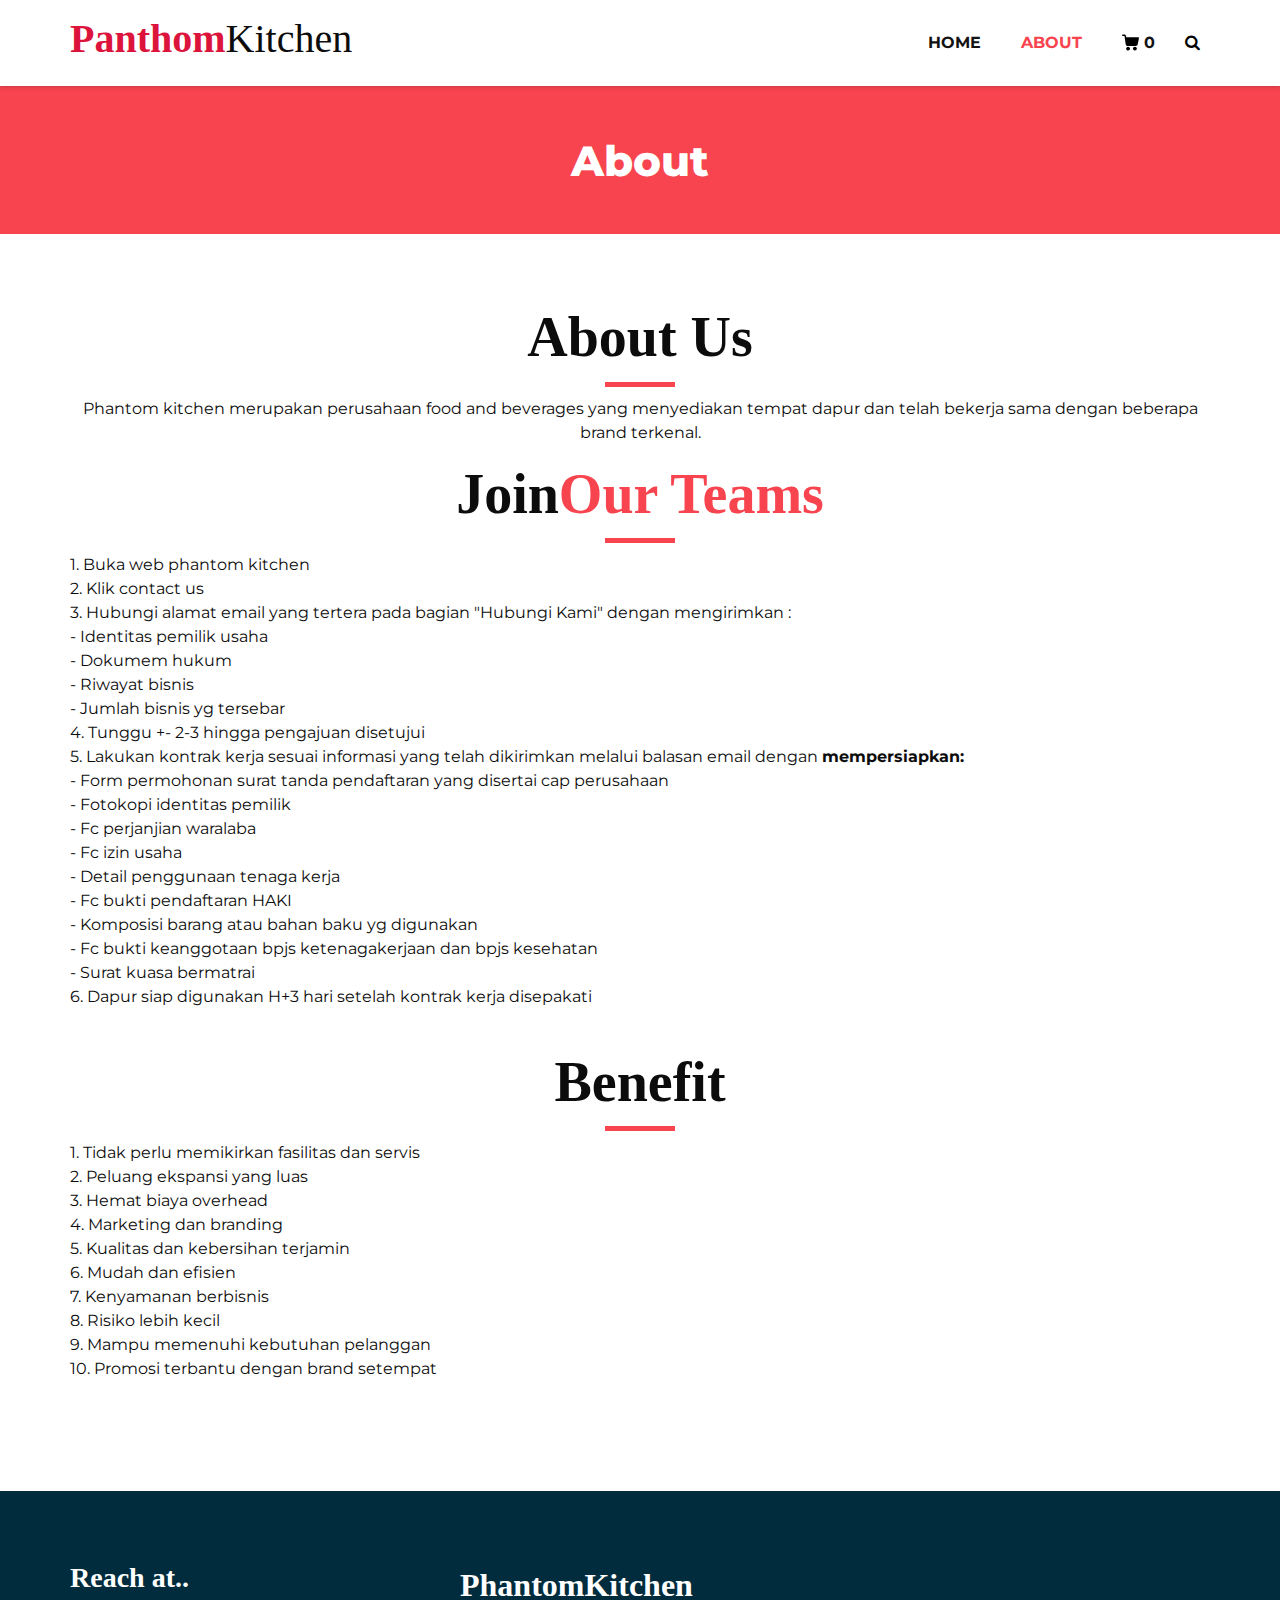
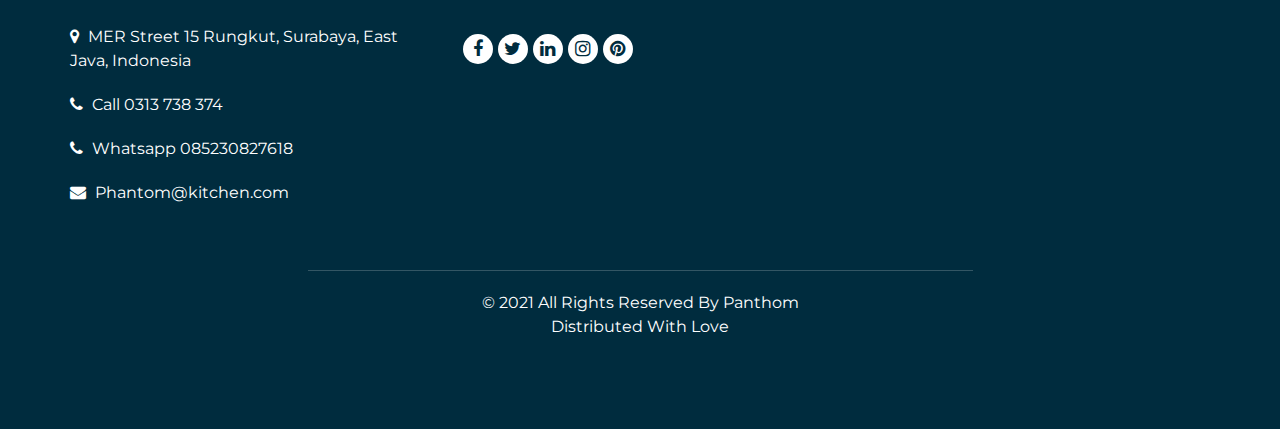
<file: about.html>
<!DOCTYPE html>
<html>
   <head>
      <!-- Basic -->
      <meta charset="utf-8" />
      <meta http-equiv="X-UA-Compatible" content="IE=edge" />
      <!-- Mobile Metas -->
      <meta name="viewport" content="width=device-width, initial-scale=1, shrink-to-fit=no" />
      <!-- Site Metas -->
      <meta name="keywords" content="" />
      <meta name="description" content="" />
      <meta name="author" content="" />
      <link rel="shortcut icon" href="images/favicon.png" type="">
      <title>Cart - Phantom Kitchen</title>
      <!-- bootstrap core css -->
      <link rel="stylesheet" type="text/css" href="css/bootstrap.css" />
      <!-- font awesome style -->
      <link href="css/font-awesome.min.css" rel="stylesheet" />
      <!-- Custom styles for this template -->
      <link href="css/style.css" rel="stylesheet" />
      <!-- responsive style -->
      <link href="css/responsive.css" rel="stylesheet" />
   </head>
   <body class="sub_page">
      <div class="hero_area">
         <!-- header section strats -->
         <header class="header_section">
            <div class="container">
               <nav class="navbar navbar-expand-lg custom_nav-container ">
                  <h1><b style="color: crimson;">Panthom</b>Kitchen</h1>
                  <button class="navbar-toggler" type="button" data-toggle="collapse" data-target="#navbarSupportedContent" aria-controls="navbarSupportedContent" aria-expanded="false" aria-label="Toggle navigation">
                  <span class=""> </span>
                  </button>
                  <div class="collapse navbar-collapse" id="navbarSupportedContent">
                     <ul class="navbar-nav">
                        <li class="nav-item">
                           <a class="nav-link" href="index.html">Home <span class="sr-only">(current)</span></a>
                        </li>
                        <li class="nav-item active">
                           <a class="nav-link" href="about.html">About</a>
                        </li>
                        <!-- <li class="nav-item dropdown">
                           <a class="nav-link dropdown-toggle" href="#" data-toggle="dropdown" role="button" aria-haspopup="true" aria-expanded="true"> <span class="nav-label">Pages <span class="caret"></span></a>
                           <ul class="dropdown-menu">
                              <li><a href="about.html">About</a></li>
                              <li><a href="testimonial.html">Testimonial</a></li>
                           </ul>
                        </li>
                        <li class="nav-item">
                           <a class="nav-link" href="product.html">Products</a>
                        </li>
                        <li class="nav-item">
                           <a class="nav-link" href="blog_list.html">Blog</a>
                        </li>
                        <li class="nav-item">
                           <a class="nav-link" href="contact.html">Contact</a>
                        </li> -->
                        <li class="nav-item cart">
                           <a class="nav-link" href="Cart.html">
                              <svg version="1.1" id="Capa_1" xmlns="http://www.w3.org/2000/svg" xmlns:xlink="http://www.w3.org/1999/xlink" x="0px" y="0px" viewBox="0 0 456.029 456.029" style="enable-background:new 0 0 456.029 456.029;" xml:space="preserve">
                                 <g>
                                    <g>
                                       <path d="M345.6,338.862c-29.184,0-53.248,23.552-53.248,53.248c0,29.184,23.552,53.248,53.248,53.248
                                          c29.184,0,53.248-23.552,53.248-53.248C398.336,362.926,374.784,338.862,345.6,338.862z" />
                                    </g>
                                 </g>
                                 <g>
                                    <g>
                                       <path d="M439.296,84.91c-1.024,0-2.56-0.512-4.096-0.512H112.64l-5.12-34.304C104.448,27.566,84.992,10.67,61.952,10.67H20.48
                                          C9.216,10.67,0,19.886,0,31.15c0,11.264,9.216,20.48,20.48,20.48h41.472c2.56,0,4.608,2.048,5.12,4.608l31.744,216.064
                                          c4.096,27.136,27.648,47.616,55.296,47.616h212.992c26.624,0,49.664-18.944,55.296-45.056l33.28-166.4
                                          C457.728,97.71,450.56,86.958,439.296,84.91z" />
                                    </g>
                                 </g>
                                 <g>
                                    <g>
                                       <path d="M215.04,389.55c-1.024-28.16-24.576-50.688-52.736-50.688c-29.696,1.536-52.224,26.112-51.2,55.296
                                          c1.024,28.16,24.064,50.688,52.224,50.688h1.024C193.536,443.31,216.576,418.734,215.04,389.55z" />
                                    </g>
                                 </g>
                                 <g>
                                 </g>
                                 <g>
                                 </g>
                                 <g>
                                 </g>
                                 <g>
                                 </g>
                                 <g>
                                 </g>
                                 <g>
                                 </g>
                                 <g>
                                 </g>
                                 <g>
                                 </g>
                                 <g>
                                 </g>
                                 <g>
                                 </g>
                                 <g>
                                 </g>
                                 <g>
                                 </g>
                                 <g>
                                 </g>
                                 <g>
                                 </g>
                                 <g>
                                 </g>
                              </svg>
                              <span>0</span>
                           </a>
                        </li>
                        <form class="form-inline">
                           <button class="btn  my-2 my-sm-0 nav_search-btn" type="submit">
                           <i class="fa fa-search" aria-hidden="true"></i>
                           </button>
                        </form>
                     </ul>
                  </div>
               </nav>
            </div>
         </header>
         <!-- end header section -->
      </div>
      <!-- inner page section -->
      <section class="inner_page_head">
         <div class="container_fuild">
            <div class="row">
               <div class="col-md-12">
                  <div class="full">
                     <h3>About</h3>
                  </div>
               </div>
            </div>
         </div>
      </section>
      <!-- end inner page section -->
      <!-- why section -->
      <section class="why_section layout_padding">
         <div class="container">
            <div class="heading_container heading_center">
               <h2>
                  About Us
               </h2>
            </div>
            <p class="text-center">
               Phantom kitchen merupakan perusahaan food and beverages yang menyediakan tempat dapur dan telah bekerja sama dengan beberapa brand terkenal.
            </p>
            
            <div class="heading_container heading_center">
               <h2>
                  Join<span>Our Teams</span>
               </h2>
            </div>
            <p class="text-md-left">
               1. Buka web phantom kitchen <br>
               2. Klik contact us <br>
               3. Hubungi alamat email yang tertera pada bagian "Hubungi Kami" dengan mengirimkan : <br>
                  - Identitas pemilik usaha <br>
                  - Dokumem hukum <br>
                  - Riwayat bisnis <br>
                  - Jumlah bisnis yg tersebar <br>
               4. Tunggu +- 2-3 hingga pengajuan disetujui <br>
               5. Lakukan kontrak kerja sesuai informasi yang telah dikirimkan melalui balasan email dengan <b>mempersiapkan:</b><br>
                  - Form permohonan surat tanda pendaftaran yang disertai cap perusahaan<br>
                  - Fotokopi identitas pemilik<br>
                  - Fc perjanjian waralaba<br>
                  - Fc izin usaha<br>
                  - Detail penggunaan tenaga kerja<br>
                  - Fc bukti pendaftaran HAKI<br>
                  - Komposisi barang atau bahan baku yg digunakan <br>
                  - Fc bukti keanggotaan bpjs ketenagakerjaan dan bpjs kesehatan<br>
                  - Surat kuasa bermatrai<br>
                  6. Dapur siap digunakan H+3 hari setelah kontrak kerja disepakati<br>
            </p>
            <br>
            <div class="heading_container heading_center">
               <h2>
                  Benefit
               </h2>
            </div>
            <p class="text-md-left">
               1. Tidak perlu memikirkan fasilitas dan servis<br>
               2. Peluang ekspansi yang luas<br>
               3. Hemat biaya overhead<br>
               4. Marketing dan branding<br>
               5. Kualitas dan kebersihan terjamin<br>
               6. Mudah dan efisien<br>
               7. Kenyamanan berbisnis<br>
               8.  Risiko lebih kecil<br>
               9. Mampu memenuhi kebutuhan pelanggan<br>
               10. Promosi terbantu dengan brand setempat<br>
            </p>
            <br>
         </div>
      </section>
      <!-- end why section -->
      <!-- footer section -->
      <footer class="footer_section">
         <div class="container">
            <div class="row">
               <div class="col-md-4 footer-col">
                  <div class="footer_contact">
                     <h4>
                        Reach at..
                     </h4>
                     <div class="contact_link_box">
                        <a href="">
                        <i class="fa fa-map-marker" aria-hidden="true"></i>
                        <span>
                           MER Street 15 Rungkut, Surabaya, East Java, Indonesia
                        </span>
                        </a>
                        <a href="">
                        <i class="fa fa-phone" aria-hidden="true"></i>
                        <span>
                        Call 0313 738 374
                        </span>
                        </a>
                        <a href="">
                        <i class="fa fa-phone" aria-hidden="true"></i>
                        <span>
                        Whatsapp 085230827618
                        </span>
                        </a>
                        <a href="">
                        <i class="fa fa-envelope" aria-hidden="true"></i>
                        <span>
                        Phantom@kitchen.com
                        </span>
                        </a>
                     </div>
                  </div>
               </div>
               <div class="col-md-4 footer-col">
                  <div class="footer_detail">
                     <a href="index.html" class="footer-logo">
                     PhantomKitchen
                     </a>
                     <div class="footer_social">
                        <a href="">
                        <i class="fa fa-facebook" aria-hidden="true"></i>
                        </a>
                        <a href="">
                        <i class="fa fa-twitter" aria-hidden="true"></i>
                        </a>
                        <a href="">
                        <i class="fa fa-linkedin" aria-hidden="true"></i>
                        </a>
                        <a href="">
                        <i class="fa fa-instagram" aria-hidden="true"></i>
                        </a>
                        <a href="">
                        <i class="fa fa-pinterest" aria-hidden="true"></i>
                        </a>
                     </div>
                  </div>
               </div>
               <div class="col-md-4 footer-col">
                  <div class="map_container">
                     <div class="map">
                        <div id="googleMap"></div>
                     </div>
                  </div>
               </div>
            </div>
            <div class="footer-info">
               <div class="col-lg-7 mx-auto px-0">
                  <p class="mx-auto">© 2021 All Rights Reserved By <a href="">Panthom</a><br>
         
                     Distributed With <a href="" target="_blank">Love</a>
                  
                  </p>
               </div>
            </div>
         </div>
      </footer>
      <!-- footer section -->
      <!-- jQery -->
      <script src="js/jquery-3.4.1.min.js"></script>
      <!-- popper js -->
      <script src="js/popper.min.js"></script>
      <!-- bootstrap js -->
      <script src="js/bootstrap.js"></script>
      <!-- custom js -->
      <script src="js/custom.js"></script>
      <script src="js/main.js"></script>
   </body>
</html>
</file>
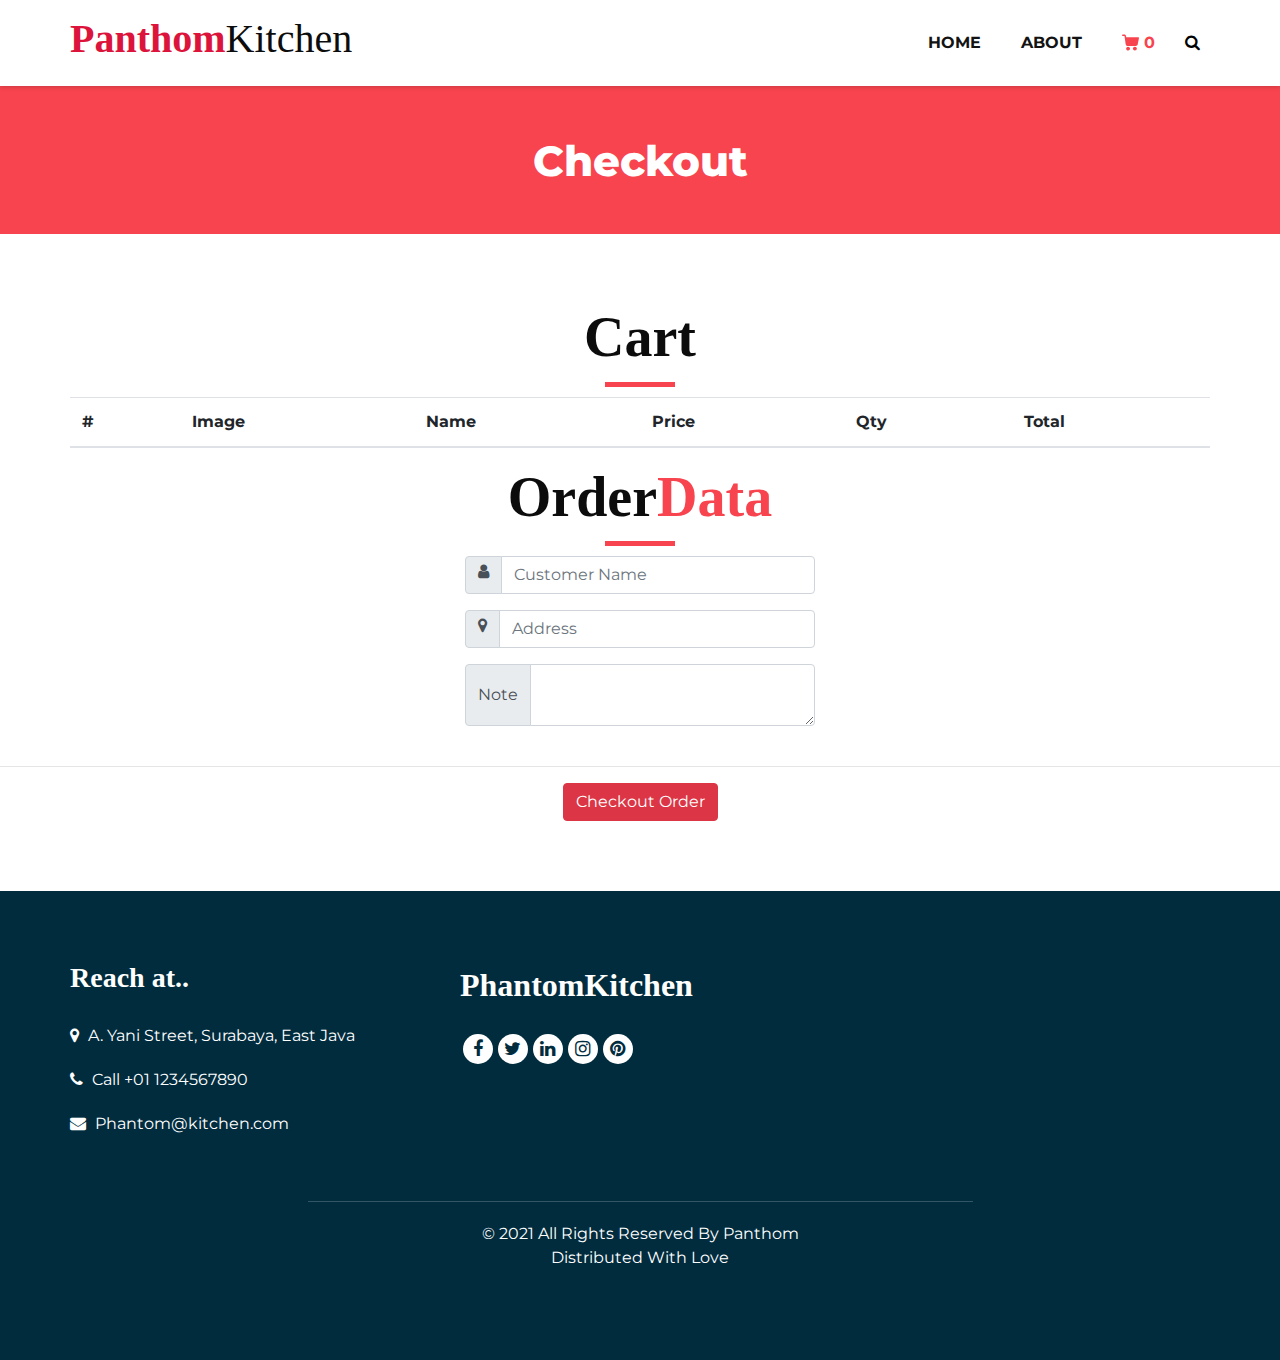
<file: Cart.html>
<!DOCTYPE html>
<html>
   <head>
      <!-- Basic -->
      <meta charset="utf-8" />
      <meta http-equiv="X-UA-Compatible" content="IE=edge" />
      <!-- Mobile Metas -->
      <meta name="viewport" content="width=device-width, initial-scale=1, shrink-to-fit=no" />
      <!-- Site Metas -->
      <meta name="keywords" content="" />
      <meta name="description" content="" />
      <meta name="author" content="" />
      <link rel="shortcut icon" href="images/favicon.png" type="">
      <title>Cart - Phantom Kitchen</title>
      <!-- bootstrap core css -->
      <link rel="stylesheet" type="text/css" href="css/bootstrap.css" />
      <!-- font awesome style -->
      <link href="css/font-awesome.min.css" rel="stylesheet" />
      <!-- Custom styles for this template -->
      <link href="css/style.css" rel="stylesheet" />
      <!-- responsive style -->
      <link href="css/responsive.css" rel="stylesheet" />
   </head>
   <body class="sub_page">
      <div class="hero_area">
         <!-- header section strats -->
         <header class="header_section">
            <div class="container">
               <nav class="navbar navbar-expand-lg custom_nav-container ">
                  <h1><b style="color: crimson;">Panthom</b>Kitchen</h1>
                  <button class="navbar-toggler" type="button" data-toggle="collapse" data-target="#navbarSupportedContent" aria-controls="navbarSupportedContent" aria-expanded="false" aria-label="Toggle navigation">
                  <span class=""> </span>
                  </button>
                  <div class="collapse navbar-collapse" id="navbarSupportedContent">
                     <ul class="navbar-nav">
                        <li class="nav-item">
                           <a class="nav-link" href="index.html">Home <span class="sr-only">(current)</span></a>
                        </li>
                        <li class="nav-item">
                           <a class="nav-link" href="about.html">About</a>
                        </li>
                        <!-- <li class="nav-item dropdown">
                           <a class="nav-link dropdown-toggle" href="#" data-toggle="dropdown" role="button" aria-haspopup="true" aria-expanded="true"> <span class="nav-label">Pages <span class="caret"></span></a>
                           <ul class="dropdown-menu">
                              <li><a href="about.html">About</a></li>
                              <li><a href="testimonial.html">Testimonial</a></li>
                           </ul>
                        </li>
                        <li class="nav-item">
                           <a class="nav-link" href="product.html">Products</a>
                        </li>
                        <li class="nav-item">
                           <a class="nav-link" href="blog_list.html">Blog</a>
                        </li>
                        <li class="nav-item">
                           <a class="nav-link" href="contact.html">Contact</a>
                        </li> -->
                        <li class="nav-item cart active">
                           <a class="nav-link" href="#">
                              <svg version="1.1" id="Capa_1" xmlns="http://www.w3.org/2000/svg" xmlns:xlink="http://www.w3.org/1999/xlink" x="0px" y="0px" viewBox="0 0 456.029 456.029" style="enable-background:new 0 0 456.029 456.029;" xml:space="preserve">
                                 <g>
                                    <g>
                                       <path d="M345.6,338.862c-29.184,0-53.248,23.552-53.248,53.248c0,29.184,23.552,53.248,53.248,53.248
                                          c29.184,0,53.248-23.552,53.248-53.248C398.336,362.926,374.784,338.862,345.6,338.862z" />
                                    </g>
                                 </g>
                                 <g>
                                    <g>
                                       <path d="M439.296,84.91c-1.024,0-2.56-0.512-4.096-0.512H112.64l-5.12-34.304C104.448,27.566,84.992,10.67,61.952,10.67H20.48
                                          C9.216,10.67,0,19.886,0,31.15c0,11.264,9.216,20.48,20.48,20.48h41.472c2.56,0,4.608,2.048,5.12,4.608l31.744,216.064
                                          c4.096,27.136,27.648,47.616,55.296,47.616h212.992c26.624,0,49.664-18.944,55.296-45.056l33.28-166.4
                                          C457.728,97.71,450.56,86.958,439.296,84.91z" />
                                    </g>
                                 </g>
                                 <g>
                                    <g>
                                       <path d="M215.04,389.55c-1.024-28.16-24.576-50.688-52.736-50.688c-29.696,1.536-52.224,26.112-51.2,55.296
                                          c1.024,28.16,24.064,50.688,52.224,50.688h1.024C193.536,443.31,216.576,418.734,215.04,389.55z" />
                                    </g>
                                 </g>
                                 <g>
                                 </g>
                                 <g>
                                 </g>
                                 <g>
                                 </g>
                                 <g>
                                 </g>
                                 <g>
                                 </g>
                                 <g>
                                 </g>
                                 <g>
                                 </g>
                                 <g>
                                 </g>
                                 <g>
                                 </g>
                                 <g>
                                 </g>
                                 <g>
                                 </g>
                                 <g>
                                 </g>
                                 <g>
                                 </g>
                                 <g>
                                 </g>
                                 <g>
                                 </g>
                              </svg>
                              <span>0</span>
                           </a>
                        </li>
                        <form class="form-inline">
                           <button class="btn  my-2 my-sm-0 nav_search-btn" type="submit">
                           <i class="fa fa-search" aria-hidden="true"></i>
                           </button>
                        </form>
                     </ul>
                  </div>
               </nav>
            </div>
         </header>
         <!-- end header section -->
      </div>
      <!-- inner page section -->
      <section class="inner_page_head">
         <div class="container_fuild">
            <div class="row">
               <div class="col-md-12">
                  <div class="full">
                     <h3>Checkout</h3>
                  </div>
               </div>
            </div>
         </div>
      </section>
      <!-- end inner page section -->
      <!-- why section -->
      <section class="why_section layout_padding">
         <div class="container">
            <div class="heading_container heading_center">
               <h2>
                  Cart
               </h2>
            </div>
            <table class="table">
               <thead>
                 <tr>
                   <th scope="col">#</th>
                   <th scope="col">Image</th>
                   <th scope="col">Name</th>
                   <th scope="col">Price</th>
                   <th scope="col">Qty</th>
                   <th scope="col">Total</th>
                 </tr>
               </thead>
               <tbody class="cart-table">
                 
               </tbody>
            </table>
            <div class="heading_container heading_center">
               <h2>
                  Order<span>Data</span>
               </h2>
            </div>
            <div class="col">
                  <div class="row justify-content-center">
                     <div class="col-md-4">
                        <div class="input-group mb-3">
                           <div class="input-group-prepend">
                              <span class="input-group-text fa fa-user" id="basic-addon1"></span>
                           </div>
                           <input type="text" class="form-control" placeholder="Customer Name" aria-label="CustomerName" aria-describedby="basic-addon1">
                        </div>
                        <div class="input-group mb-3">
                           <div class="input-group-prepend">
                              <span class="input-group-text fa fa-map-marker" id="basic-addon1"></span>
                           </div>
                           <input type="text" class="form-control" placeholder="Address" aria-label="Address" aria-describedby="basic-addon1">
                        </div>
                        
                        <div class="input-group">
                           <div class="input-group-prepend">
                              <span class="input-group-text">Note</span>
                           </div>
                           <textarea class="form-control" aria-label="With textarea"></textarea>
                        </div>
                     </div>
                  </div>
               </div>
            </div>
            <div class="text-center ">
               <br>
               <hr>
               <button type="button" class="btn btn-danger">Checkout Order</button>
            </div>
         </div>
      </section>
      <!-- end why section -->
      <!-- footer section -->
      <footer class="footer_section">
         <div class="container">
            <div class="row">
               <div class="col-md-4 footer-col">
                  <div class="footer_contact">
                     <h4>
                        Reach at..
                     </h4>
                     <div class="contact_link_box">
                        <a href="">
                        <i class="fa fa-map-marker" aria-hidden="true"></i>
                        <span>
                           A. Yani Street, Surabaya, East Java
                        </span>
                        </a>
                        <a href="">
                        <i class="fa fa-phone" aria-hidden="true"></i>
                        <span>
                        Call +01 1234567890
                        </span>
                        </a>
                        <a href="">
                        <i class="fa fa-envelope" aria-hidden="true"></i>
                        <span>
                        Phantom@kitchen.com
                        </span>
                        </a>
                     </div>
                  </div>
               </div>
               <div class="col-md-4 footer-col">
                  <div class="footer_detail">
                     <a href="index.html" class="footer-logo">
                     PhantomKitchen
                     </a>
                     <div class="footer_social">
                        <a href="">
                        <i class="fa fa-facebook" aria-hidden="true"></i>
                        </a>
                        <a href="">
                        <i class="fa fa-twitter" aria-hidden="true"></i>
                        </a>
                        <a href="">
                        <i class="fa fa-linkedin" aria-hidden="true"></i>
                        </a>
                        <a href="">
                        <i class="fa fa-instagram" aria-hidden="true"></i>
                        </a>
                        <a href="">
                        <i class="fa fa-pinterest" aria-hidden="true"></i>
                        </a>
                     </div>
                  </div>
               </div>
               <div class="col-md-4 footer-col">
                  <div class="map_container">
                     <div class="map">
                        <div id="googleMap"></div>
                     </div>
                  </div>
               </div>
            </div>
            <div class="footer-info">
               <div class="col-lg-7 mx-auto px-0">
                  <p class="mx-auto">© 2021 All Rights Reserved By <a href="">Panthom</a><br>
         
                     Distributed With <a href="" target="_blank">Love</a>
                  
                  </p>
               </div>
            </div>
         </div>
      </footer>
      <!-- footer section -->
      <!-- jQery -->
      <script src="js/jquery-3.4.1.min.js"></script>
      <!-- popper js -->
      <script src="js/popper.min.js"></script>
      <!-- bootstrap js -->
      <script src="js/bootstrap.js"></script>
      <!-- custom js -->
      <script src="js/custom.js"></script>
      <script src="js/main.js"></script>
   </body>
</html>
</file>
<file: css/style.css>
@import url('https://fonts.googleapis.com/css2?family=Montserrat:ital,wght@0,100;0,200;0,300;0,400;0,500;0,600;0,700;0,800;0,900;1,100;1,200;1,300;1,400;1,500;1,600;1,700;1,800;1,900&display=swap');

* {
  box-sizing: border-box;
}
body {
  font-family: 'Montserrat', sans-serif;
  color: #0c0c0c;
  background-color: #ffffff;
  overflow-x: hidden;
}

.layout_padding {
  padding: 70px 0;
}

.layout_padding2 {
  padding: 75px 0;
}

.layout_padding2-top {
  padding-top: 75px;
}

.layout_padding2-bottom {
  padding-bottom: 75px;
}

.layout_padding-top {
  padding-top: 90px;
}

.layout_padding-bottom {
  padding-bottom: 90px;
}

h1,
h2 {
  font-family: 'Playfair Display', serif;
}

.heading_container {
  display: -webkit-box;
  display: -ms-flexbox;
  display: flex;
  -webkit-box-orient: vertical;
  -webkit-box-direction: normal;
      -ms-flex-direction: column;
          flex-direction: column;
  -webkit-box-align: start;
      -ms-flex-align: start;
          align-items: flex-start;
}

.heading_container h2 {
    position: relative;
    margin-bottom: 0;
    font-size: 3.5rem;
    font-weight: bold;
}

.heading_container h2::after {
    content: "";
    display: block;
    width: 70px;
    height: 5px;
    background: #f7444e;
    margin: 10px auto 10px;
}

.heading_container h2 span {
  color: #f7444e;
}

.heading_container p {
  margin-top: 10px;
  margin-bottom: 0;
}

.heading_container.heading_center {
  -webkit-box-align: center;
      -ms-flex-align: center;
          align-items: center;
  text-align: center;
}

a,
a:hover,
a:focus {
  text-decoration: none;
}

a:hover,
a:focus {
  color: initial;
}

.btn,
.btn:focus {
  outline: none !important;
  -webkit-box-shadow: none;
          box-shadow: none;
}

/*header section*/
.hero_area {
  position: relative;
  min-height: 100vh;
  display: -webkit-box;
  display: -ms-flexbox;
  display: flex;
  -webkit-box-orient: vertical;
  -webkit-box-direction: normal;
      -ms-flex-direction: column;
          flex-direction: column;
}

.sub_page .hero_area {
  min-height: auto;
  -webkit-box-shadow: 0 0 5px 0 rgba(0, 0, 0, 0.25);
          box-shadow: 0 0 5px 0 rgba(0, 0, 0, 0.25);
}

.header_section {
    padding: 15px 0;
}

.header_section .container-fluid {
  padding-right: 25px;
  padding-left: 25px;
}

.navbar-brand {
  font-family: 'Playfair Display', serif;
}

.navbar-brand span {
  font-weight: bold;
  font-size: 32px;
  color: #000000;
}

.custom_nav-container {
  padding: 0;
}

.custom_nav-container .navbar-nav {
  margin-left: auto;
}

.custom_nav-container .navbar-nav .nav-item .nav-link {
    padding: 5px 20px;
    color: #131313;
    text-align: center;
    text-transform: uppercase;
    border-radius: 5px;
    -webkit-transition: all 0.3s;
    transition: all 0.3s;
    font-weight: 700;
}

.custom_nav-container .navbar-nav .nav-item .nav-link svg {
  width: 17px;
  height: auto;
  fill: #000000;
  margin-bottom: 2px;
}

.custom_nav-container .navbar-nav .nav-item:hover .nav-link, .custom_nav-container .navbar-nav .nav-item.active .nav-link {
  color: #f7444e;
}

.custom_nav-container .navbar-nav .nav-item:hover .nav-link svg, .custom_nav-container .navbar-nav .nav-item.active .nav-link svg {
  fill: #f7444e;
}

.custom_nav-container .nav_search-btn {
  width: 35px;
  height: 35px;
  padding: 0;
  border: none;
  color: #000000;
}

.custom_nav-container .nav_search-btn:hover {
  color: #f7444e;
}

.custom_nav-container .navbar-toggler {
  outline: none;
}

.custom_nav-container .navbar-toggler {
  padding: 0;
  width: 37px;
  height: 42px;
  -webkit-transition: all 0.3s;
  transition: all 0.3s;
}

.custom_nav-container .navbar-toggler span {
  display: block;
  width: 35px;
  height: 4px;
  background-color: #000000;
  margin: 7px 0;
  -webkit-transition: all 0.3s;
  transition: all 0.3s;
  position: relative;
  border-radius: 5px;
  transition: all 0.3s;
}

.custom_nav-container .navbar-toggler span::before, .custom_nav-container .navbar-toggler span::after {
  content: "";
  position: absolute;
  left: 0;
  height: 100%;
  width: 100%;
  background-color: #000000;
  top: -10px;
  border-radius: 5px;
  -webkit-transition: all 0.3s;
  transition: all 0.3s;
}

.custom_nav-container .navbar-toggler span::after {
  top: 10px;
}

.custom_nav-container .navbar-toggler[aria-expanded="true"] {
  -webkit-transform: rotate(360deg);
          transform: rotate(360deg);
}

.custom_nav-container .navbar-toggler[aria-expanded="true"] span {
  -webkit-transform: rotate(45deg);
          transform: rotate(45deg);
}

.custom_nav-container .navbar-toggler[aria-expanded="true"] span::before, .custom_nav-container .navbar-toggler[aria-expanded="true"] span::after {
  -webkit-transform: rotate(90deg);
          transform: rotate(90deg);
  top: 0;
}

/*end header section*/
/* slider section */
.slider_section {
  -webkit-box-flex: 1;
      -ms-flex: 1;
          flex: 1;
  display: -webkit-box;
  display: -ms-flexbox;
  display: flex;
  -webkit-box-align: center;
      -ms-flex-align: center;
          align-items: center;
  position: relative;
  padding: 90px 0 75px 0;
}

.slider_section .row {
  -webkit-box-align: center;
      -ms-flex-align: center;
          align-items: center;
}

.slider_section #customCarousel1 {
  width: 100%;
  position: unset;
}

.slider_section .detail-box h1 {
    font-size: 4.5rem;
    font-weight: bold;
    margin-bottom: 15px;
    color: #002c3e;
    line-height: 70px;
}

.slider_section .detail-box h1 span {
  color: #f7444e;
}

.slider_section .detail-box p {
    font-size: 16px;
    margin-top: 20px;
    margin-bottom: 1.5rem;
}

.slider_section .detail-box a {
    display: inline-block;
    padding: 12px 45px;
    background-color: #f7444e;
    border: 1px solid #f7444e;
    color: #ffffff;
    border-radius: 0;
    -webkit-transition: all 0.3s;
    transition: all 0.3s;
    margin-top: 10px;
    font-weight: 700;
}

.slider_section .detail-box a:hover {
  background-color: transparent;
  color: #f7444e;
}

.slider_section .img-box img {
  width: 100%;
}

.slider_section .carousel-indicators {
  position: unset;
  margin: 0;
  margin-top: 45px;
  -webkit-box-pack: start;
      -ms-flex-pack: start;
          justify-content: flex-start;
  -webkit-box-align: center;
      -ms-flex-align: center;
          align-items: center;
}

.slider_section .carousel-indicators li {
  background-color: rgb(162, 157, 157);
  width: 12px;
  height: 12px;
  border-radius: 100%;
  opacity: 1;
}

.slider_section .carousel-indicators li.active {
  width: 20px;
  height: 20px;
  background-color: #f7444e;
}

.slider_bg_box {
  position: absolute;
  top: 0;
  left: 0;
  width: 100%;
  height: 100%;
  z-index: -1;
}

.slider_bg_box img {
  width: 100%;
  height: 100%;
  -o-object-fit: cover;
     object-fit: cover;
  -o-object-position: top right;
     object-position: top right;
}

.product_section .heading_container {
  margin-bottom: 20px;
}

.product_section .box {
    position: relative;
    margin-top: 25px;
    padding: 35px 35px;
    background-color: #f7f8f9;
    -webkit-transition: all .3s;
    transition: all .3s;
    overflow: hidden;
    box-shadow: 5px 5px 5px -5px rgba(0,0,0,.2);
    border: solid #fff 10px;
}

.product_section .box .img-box {
  display: -webkit-box;
  display: -ms-flexbox;
  display: flex;
  -webkit-box-pack: center;
      -ms-flex-pack: center;
          justify-content: center;
  -webkit-box-align: center;
      -ms-flex-align: center;
          align-items: center;
  height: 215px;
}

.product_section .box .img-box img {
  max-width: 100%;
  max-height: 160px;
  -webkit-transition: all .3s;
  transition: all .3s;
}

.product_section .box .detail-box {
  text-align: center;
  display: -webkit-box;
  display: -ms-flexbox;
  display: flex;
  -webkit-box-pack: justify;
      -ms-flex-pack: justify;
          justify-content: space-between;
}

.product_section .box .detail-box h5 {
  font-size: 18px;
  margin-top: 10px;
}

.product_section .box .detail-box h6 {
  margin-top: 10px;
  color: #002c3e;
  font-weight: 600;
}

.product_section .box:hover img {
  -webkit-transform: scale(1.1);
          transform: scale(1.1);
}

.product_section .box:hover .option_container {
  opacity: 1;
  visibility: visible;
  -webkit-transform: translateY(0);
          transform: translateY(0);
}
.arrival_section {
    background-color: #d4ced0;
}
.product_section .option_container {
  position: absolute;
  top: 0;
  left: 0;
  width: 100%;
  height: 100%;
  display: -webkit-box;
  display: -ms-flexbox;
  display: flex;
  -webkit-box-pack: center;
      -ms-flex-pack: center;
          justify-content: center;
  -webkit-box-align: center;
      -ms-flex-align: center;
          align-items: center;
  background-color: rgba(255, 255, 255, 0.6);
  z-index: 3;
  opacity: 0;
  visibility: hidden;
  -webkit-transition: all .2s;
  transition: all .2s;
  -webkit-transform: translateY(100%);
          transform: translateY(100%);
}

.product_section .options {
  display: -webkit-box;
  display: -ms-flexbox;
  display: flex;
  -webkit-box-orient: vertical;
  -webkit-box-direction: normal;
      -ms-flex-direction: column;
          flex-direction: column;
  -webkit-box-align: center;
      -ms-flex-align: center;
          align-items: center;
}

.product_section .options a {
  display: inline-block;
  padding: 8px 15px;
  border-radius: 30px;
  width: 165px;
  text-align: center;
  -webkit-transition: all .3s;
  transition: all .3s;
  margin: 5px 0;
}

.product_section .options .option1 {
  background-color: #f7444e;
  border: 1px solid #f7444e;
  color: #ffffff;
}

.product_section .options .option1:hover {
  background-color: transparent;
  color: #f7444e;
}

.product_section .options .option2 {
  background-color: #000000;
  border: 1px solid #000000;
  color: #ffffff;
}

.product_section .options .option2:hover {
  background-color: transparent;
  color: #000000;
}

.product_section .btn-box {
  display: -webkit-box;
  display: -ms-flexbox;
  display: flex;
  -webkit-box-pack: center;
      -ms-flex-pack: center;
          justify-content: center;
  margin-top: 45px;
}

.product_section .btn-box a {
  display: inline-block;
  padding: 10px 40px;
  background-color: #f7444e;
  border: 1px solid #f7444e;
  color: #ffffff;
  border-radius: 0;
  -webkit-transition: all 0.3s;
  transition: all 0.3s;
}

.product_section .btn-box a:hover {
  background-color: transparent;
  color: #f7444e;
}

.arrival_section .heading_container {
  color: #002c3e;
  margin-bottom: 10px;
}

.arrival_section .box {
  padding: 120px 45px;
  position: relative;
}

.arrival_section .arrival_bg_box {
    position: absolute;
    top: 0;
    left: 0;
    width: 100%;
    height: 100%;
    z-index: 3;
}

.arrival_section .arrival_bg_box img {
    width: 50%;
    height: 100%;
    -o-object-fit: cover;
    object-fit: cover;
    -o-object-position: top left;
    object-position: top left;
}

.arrival_section a {
  display: inline-block;
  padding: 10px 45px;
  background-color: #f7444e;
  border: 1px solid #f7444e;
  color: #ffffff;
  border-radius: 0;
  -webkit-transition: all 0.3s;
  transition: all 0.3s;
}

.arrival_section a:hover {
  background-color: transparent;
  color: #f7444e;
}

.why_section .box {
    text-align: center;
    margin-top: 45px;
    background-color: #002c3e;
    padding: 45px 50px;
    border-radius: 5px;
    color: #ffffff;
}

.detail-box h5 {
    font-size: 21px;
    font-weight: 700;
}

.remove_line_bt h2::after {
    display: none;
}

.why_section .box .img-box {
  margin-bottom: 15px;
}

.why_section .box .img-box svg {
  width: 55px;
  height: auto;
  fill: #ffffff;
}

.subscribe_section {
  text-align: center;
}

.subscribe_section .box {
  background-color: #d4ced0;
  padding: 75px 45px;
}

.subscribe_section .subscribe_form .heading_container {
  -webkit-box-pack: center;
      -ms-flex-pack: center;
          justify-content: center;
  color: #002c3e;
}

.subscribe_section .subscribe_form .heading_container h2 {
  padding: 0 25px;
}

.subscribe_section .subscribe_form form {
  display: -webkit-box;
  display: -ms-flexbox;
  display: flex;
  -webkit-box-orient: vertical;
  -webkit-box-direction: normal;
      -ms-flex-direction: column;
          flex-direction: column;
  -webkit-box-align: center;
      -ms-flex-align: center;
          align-items: center;
}

.subscribe_section .subscribe_form form input {
    width: 100%;
    height: 60px;
    border: none;
    border-radius: 90px;
    outline: none;
    padding: 5px 25px;
    background-color: #ffffff;
    margin-top: 15px;
    text-align: left;
}

.subscribe_section .subscribe_form form input::-webkit-input-placeholder {
  color: #171620;
}

.subscribe_section .subscribe_form form input:-ms-input-placeholder {
  color: #171620;
}

.subscribe_section .subscribe_form form input::-ms-input-placeholder {
  color: #171620;
}

.subscribe_section .subscribe_form form input::placeholder {
  color: #171620;
}

.subscribe_section .subscribe_form form button {
  display: inline-block;
  padding: 10px 45px;
  background-color: #f7444e;
  border: 1px solid #f7444e;
  color: #ffffff;
  border-radius: 35px;
  -webkit-transition: all 0.3s;
  transition: all 0.3s;
  text-transform: uppercase;
  margin-top: 35px;
  font-weight: 600;
  width: 100%;
  max-width: 285px;
}

.subscribe_section .subscribe_form form button:hover {
  background-color: transparent;
  color: #f7444e;
}

.client_section .box {
  display: -webkit-box;
  display: -ms-flexbox;
  display: flex;
  -webkit-box-orient: vertical;
  -webkit-box-direction: normal;
      -ms-flex-direction: column;
          flex-direction: column;
  -webkit-box-align: center;
      -ms-flex-align: center;
          align-items: center;
  text-align: center;
  margin-top: 55px;
}

.client_section .box .img_container {
    width: auto;
    height: auto;
    border-radius: 100%;
    display: -webkit-box;
    display: -ms-flexbox;
    display: flex;
    -webkit-box-pack: end;
    -ms-flex-pack: end;
    justify-content: flex-end;
    -webkit-box-align: center;
    -ms-flex-align: center;
    align-items: center;
    background-color: transparent;
}

.client_section .box .img_container .img-box {
    width: auto;
    height: auto;
    border-radius: 100%;
    display: -webkit-box;
    display: -ms-flexbox;
    display: flex;
    -webkit-box-pack: center;
    -ms-flex-pack: center;
    justify-content: center;
    -webkit-box-align: center;
    -ms-flex-align: center;
    align-items: center;
    background-color: #ffffff;
    margin-right: -1px;
}

.client_section .box .img_container .img-box .img_box-inner {
  width: 400px;
  height: 400px;
  border-radius: 100%;
  display: -webkit-box;
  display: -ms-flexbox;
  display: flex;
  -webkit-box-pack: center;
      -ms-flex-pack: center;
          justify-content: center;
  -webkit-box-align: center;
      -ms-flex-align: center;
          align-items: center;
  overflow: hidden;
}

.client_section .box .img_container .img-box .img_box-inner img {
  width: 100%;
}

.client_section .box .detail-box {
  margin-top: 25px;
}

.client_section .box .detail-box h5 {
  font-size: 20px;
  font-weight: 600;
}

.client_section .box .detail-box h6 {
  font-size: 15px;
  color: #999998;
}

.client_section .carousel-control-prev,
.client_section .carousel-control-next {
  top: 43%;
  -webkit-transform: translateY(-50%);
          transform: translateY(-50%);
  opacity: 1;
  width: auto;
  margin: 0 5px;
  width: 50px;
  height: 50px;
  opacity: 1;
  color: #ffffff;
  background-color: #f7444e;
  border-radius: 100%;
}

.client_section .carousel-control-prev:hover,
.client_section .carousel-control-next:hover {
  background-color: #212121;
}

.client_section .carousel-control-prev {
  left: 25%;
}

.client_section .carousel-control-next {
  right: 25%;
}

/* footer section*/
.footer_section {
  background-color: #002c3e;
  color: #ffffff;
  padding-top: 70px;
}

.footer_section {
    color: #ffffff;
    text-align: left;
}

.footer_section h4 {
  font-size: 28px;
}

.footer_section h4,
.footer_section .footer-logo {
  font-weight: 600;
  margin-bottom: 20px;
  font-family: 'Playfair Display', serif;
  text-align: left;
}

.footer_section .footer-col {
  margin-bottom: 30px;
}

.footer_section .footer_contact .contact_link_box {
  display: -webkit-box;
  display: -ms-flexbox;
  display: flex;
  -webkit-box-orient: vertical;
  -webkit-box-direction: normal;
      -ms-flex-direction: column;
          flex-direction: column;
}

.footer_section .footer_contact .contact_link_box a {
    margin: 10px 0;
    color: #ffffff;
}

.footer_section .footer_contact .contact_link_box a i {
  margin-right: 5px;
}

.footer_section .footer_contact .contact_link_box a:hover {
  color: #f7444e;
}

.footer_section .footer-logo {
  display: block;
  font-weight: bold;
  font-size: 32px;
  color: #ffffff;
}

.footer_section .footer_social {
    display: -webkit-box;
    display: -ms-flexbox;
    display: flex;
    -webkit-box-pack: left;
    -ms-flex-pack: center;
    justify-content: left;
    margin-top: 25px;
    margin-bottom: 10px;
}

.footer_section .footer_social a {
  display: -webkit-box;
  display: -ms-flexbox;
  display: flex;
  -webkit-box-pack: center;
      -ms-flex-pack: center;
          justify-content: center;
  -webkit-box-align: center;
      -ms-flex-align: center;
          align-items: center;
  color: #002c3e;
  width: 30px;
  height: 30px;
  border-radius: 100%;
  background-color: #ffffff;
  border-radius: 100%;
  margin: 0 2.5px;
  font-size: 18px;
}

.footer_section .footer_social a:hover {
  color: #f7444e;
}

.footer_section .map_container {
  width: 100%;
  height: 175px;
  overflow: hidden;
  display: -webkit-box;
  display: -ms-flexbox;
  display: flex;
  -webkit-box-align: stretch;
      -ms-flex-align: stretch;
          align-items: stretch;
}

.footer_section .map_container .map {
  height: 100%;
  -webkit-box-flex: 1;
      -ms-flex: 1;
          flex: 1;
}

.footer_section .map_container .map #googleMap {
  height: 100%;
}

.footer_section .footer-info {
  text-align: center;
  margin-top: 25px;
}

.footer_section .footer-info p {
    color: #ffffff;
    margin: 0;
    padding: 20px 0;
    border-top: 1px solid rgba(255,255,255,0.2);
}

.footer_section .footer-info p a {
  color: inherit;
}
/*# sourceMappingURL=style.css.map */

.heading_container.heading_center h3 {
    position: relative;
    margin-bottom: 15px;
    font-size: 2.5rem;
    font-weight: bold;
    font-family: 'Playfair Display', serif;
}

li.nav-item ul {
    background: #fff;
    border: solid #000 2px;
    border-radius: 0;
    padding: 10px 20px;
    margin-left: 10px;
    margin-top: 10px;
    box-shadow: 4px 4px 0px 0 #000;
    width: 190px;
}

li.nav-item ul li {
    float: left;
    width: 100%;
    margin: 6px 0;
}

li.nav-item ul li a {
    color: #212529;
    font-size: 16px;
    font-weight: 500;
    letter-spacing: 0.2px;
    margin-top: 10px;
    transition: ease all 0.5s;
}

li.nav-item ul li a:hover, li.nav-item ul li a:focus {
    color: #f7444e;
}

.inner_page_head {
    background: #f7444e;
    text-align: center;
    color: #fff;
    padding-top: 50px;
    padding-bottom: 40px;
}

.inner_page_head h3 {
    font-size: 42px;
    font-weight: 800;
}

/** footer **/

footer {
    background: #f8f8f8;
    padding: 90px 0 70px;
}

.logo_footer {
    margin-bottom: 30px;
}

.information_f p {
    margin-bottom: 1.2rem;
    line-height: 25px;
    font-size: 15px;
}

.widget_menu h3 {
    font-size: 18px;
    font-weight: 700;
    text-transform: uppercase;
    letter-spacing: 0.2px;
    margin-bottom: 25px;
}

.widget_menu ul {
    list-style: none;
    padding: 0;
    margin: 0;
}

.widget_menu ul li {
    float: left;
    width: 100%;
}

.widget_menu ul li a {
    font-size: 15px;
    color: #000;
    margin-bottom: 0;
    float: left;
    width: 100%;
    margin-top: 5px;
}

.field {
    display: flex;
}

.widget_menu {
    float: left;
    width: 100%;
}

div.form_sub .field input[type="email"], div.form_sub .field input[type="email"]:hover, div.form_sub .field input[type="email"]:focus {
    padding: 10px 110px 10px 15px;
    border-radius: 0;
    border: solid #ccc 1px;
    font-size: 14px;
    position: relative;
    box-shadow: none;
    width: 100%;
    height: 48px;
}

.form_sub {
    position: relative;
}

.form_sub input[type="email"] + input[type="submit"] {
    position: absolute;
    right: 0;
    background: #f7444e;
    color: #fff;
    border: none;
    top: 0px;
    font-size: 14px;
    height: 48px;
    font-weight: 600;
    padding: 0 15px;
}

form input {
    background: #fff;
    border: solid #ccc 1px;
    padding: 15px 15px;
    width: 100%;
    font-size: 14px;
    margin-bottom: 20px;
    text-transform: capitalize;
    line-height: normal;
}

form textarea {
    background: #fff;
    border: solid #ccc 1px;
    padding: 15px 15px;
    width: 100%;
    min-height: 150px;
    font-size: 14px;
    margin-bottom: 20px;
    text-transform: capitalize;
    line-height: normal;
}

form input[type="submit"] {
    border: none;
    padding: 15px 45px;
    width: auto;
    font-size: 16px;
    text-transform: capitalize;
    line-height: normal;
    margin: 0 auto;
    display: flex;
    background: #333;
    color: #fff;
    font-weight: 600;
    transition: ease all 0.1s;
}

form input[type="submit"]:hover,
form input[type="submit"]:focus {
    background: #f7444e;
    color: #fff;
}

/** cpy **/

.cpy_ {
    background: #222;
    text-align: center;
    padding: 20px 0;
}

.cpy_ p {
    margin: 0;
    color: #fff;
    font-size: 15px;
    font-weight: 400;
}

.cpy_ p a {
    margin: 0;
    color: #f7444e;
    font-size: 15px;
    font-weight: 400;
}
</file>
<file: css/responsive.css>
@media (max-width: 1300px) {}

@media (max-width: 1120px) {}

@media (max-width: 992px) {
  .hero_area {
    min-height: auto;
  }

  .custom_nav-container .navbar-nav {
    padding-top: 15px;
    align-items: center;
  }


  .custom_nav-container .navbar-nav .nav-item .nav-link {
    padding: 5px 25px;
    margin: 5px 0;
  }

  .slider_section .carousel-indicators {
    margin-top: 45px;
  }

  .client_section .carousel-control-prev {
    left: 15%;
  }

  .client_section .carousel-control-next {
    right: 15%;
  }

}

@media (max-width: 767px) {

  .slider_bg_box img {
    -o-object-position: top center;
    object-position: top center;
  }

  .arrival_section .arrival_bg_box img {
    -o-object-position: top right;
    object-position: top right;
  }

  .client_section .carousel-control-prev {
    left: 5%;
  }

  .client_section .carousel-control-next {
    right: 5%;
  }

  .slider_section .detail-box,
  .about_section .detail-box {
    margin-bottom: 45px;
  }

  .about_section .row {
    flex-direction: column-reverse;
  }

  .subscribe_section .box,
  .arrival_section .box {
    padding: 75px 25px;
  }

  .subscribe_section .subscribe_form form button {
    margin-top: 15px;
  }
}

@media (max-width: 576px) {
  .heading_container h2 {
    font-size: 2.2rem;
  }
}

@media (max-width: 480px) {
  .heading_container h2 {
    font-size: 2rem;
  }

  .carousel_btn_box {
    display: flex;
    justify-content: center;
    margin-top: 25px;
  }

  .client_section .carousel-control-prev,
  .client_section .carousel-control-next {
    position: unset;
    transform: none;
  }
}

@media (max-width: 420px) {}

@media (max-width: 376px) {
  .slider_section .detail-box h1 {
    font-size: 3rem;
  }
}

@media (min-width: 1200px) {
  .container {
    max-width: 1170px;
  }
}
</file>
